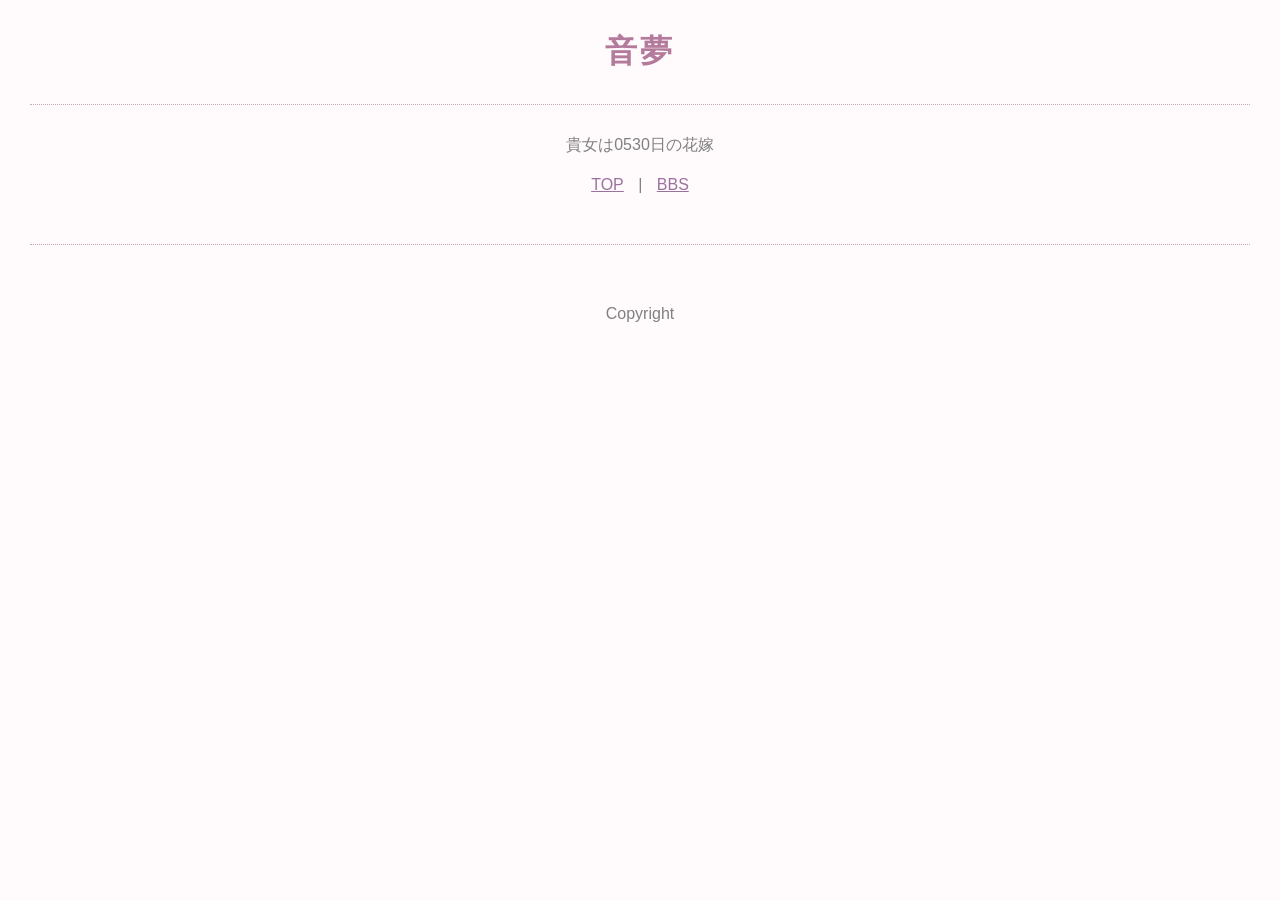
<file: index.html>
<!DOCTYPE html>
<html lang="ja">
<head>
  <meta charset="UTF-8">
  <meta name="viewport" content="width=device-width, initial-scale=1.0">
  <title>Welcome!</title>
  <link rel="stylesheet" href="style.css">
</head>

<body>

  <header>
    <h1>音夢</h1>
    <hr>
    <p>貴女は0530日の花嫁</p>
    <nav>
  <a href="index.html">TOP</a> |
  <a href="bbs.html">BBS</a> 
</nav>
  </header>
  <main>

  

  </main>
<hr>
  <footer>
    <p>Copyright</p>
  </footer>

</body>
</html>
</file>
<file: style.css>
/* ページ全体 */
body {
  background-color: #fffafc;
 
  color: #808080;
  font-family: sans-serif;
  margin: 30px;
}
/* 見出し */
h1 {
  text-align: center;
  letter-spacing: 3px;
  color: #b47a9b;
  
}
header p {
  text-align: center;
}
/* リンク */
a {
  color: #9b729d;
}

a:hover {
  color: #d18aaf;
}
/* メインコンテンツ */
main {
  max-width: 700px;
  margin: 40px auto;
}

/* 各セクション */
section {
  margin-bottom: 40px;
}

/* ページ上部 */
header {
  text-align: center;
  margin-bottom: 50px;
}

/* ページ下部 */
footer {
  text-align: center;
  margin-top: 60px;
}
/* 大見出し */
h1 {
  text-align: center;
  letter-spacing: 3px;
}

/* 各セクションの見出し */
h2 {
  color: #b47a9b;
  font-size: 18px;
  border-bottom: 1px dotted #c9a6bb;
  padding-bottom: 8px;
  margin-bottom: 15px;
}

/* セクション内の文章 */
section p {
  line-height: 1.8;
}
/* セクションの装飾 */
section {
  background-color: #ffffff;
  border: 1px solid #c9a6bb;
  border-radius: 0;
  padding: 20px;
  margin-bottom: 30px;
}

/* リンクの装飾 */
a {
  text-decoration: underline;
}

/* リンクにマウスを乗せたとき */
a:hover {
  text-decoration: none;
}

hr {
  border: none;
  border-top: 1px dotted #c9a6bb;
  margin: 30px 0;
}
/* メニュー */
nav {
  text-align: center;
  margin: 20px 0;
}

/* メニューのリンク */
nav a {
  margin: 0 10px;
}

/* BBSの投稿デザイン */
.bbs-post {
  background-color: #fff;
  border: 1px solid #d8c9d8;
  padding: 12px;
  margin: 15px 0;
}

/* 投稿番号・日時 */
.bbs-post p:nth-child(1),
.bbs-post p:nth-child(2) {
  font-size: 0.8em;
  color: #888;
  margin: 3px 0;
}

/* 投稿者名 */
.bbs-post p:nth-child(3) {
  font-weight: bold;
  color: #8b6b91;
  margin: 8px 0;
}

/* メッセージ */
.bbs-post p:nth-child(4) {
  margin: 8px 0;
  white-space: pre-wrap;
}
.bbs-post p:nth-child(1) {
  border-bottom: 1px dotted #d8c9d8;
  padding-bottom: 5px;
}
</file>
